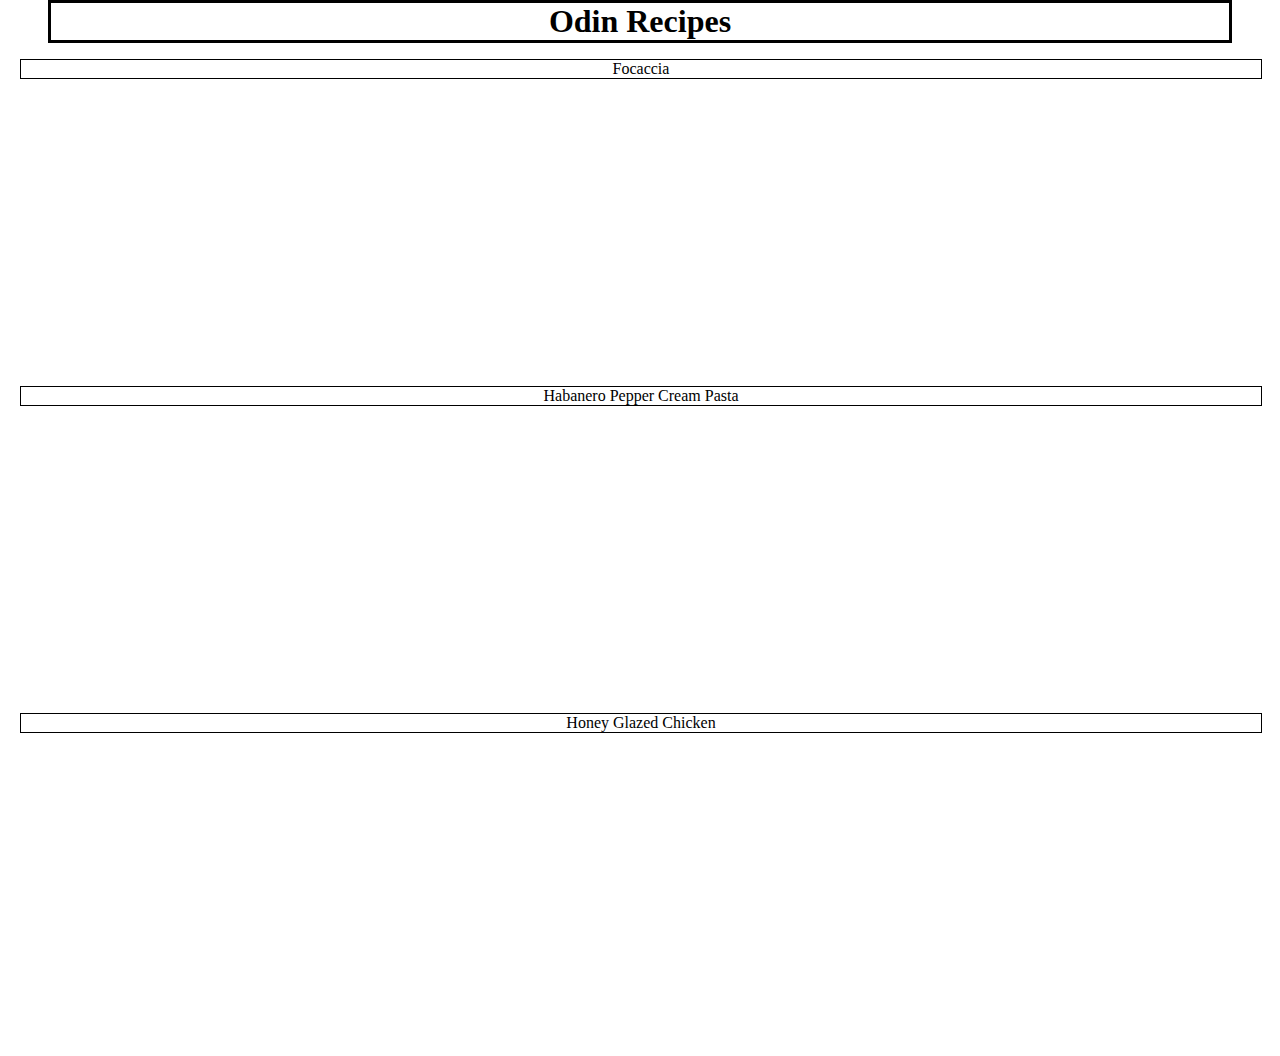
<file: index.html>
<!DOCTYPE html>
<html lang="en">
    <head>
        <meta charset="UTF-8">
        <link rel="stylesheet" href="style.css">
        <title>Odin Recipes</title>
    </head>
    <body>
        <div id="h1-div">
            <h1 id="h1">Odin Recipes</h1>
        </div>
        <div class="li-bg">
            <ul class="item-pos">
                <li><a href="/home/bystander/repos/odin-recipes/recipes/focaccia.html">Focaccia</a></li>
                <li><a href="/home/bystander/repos/odin-recipes/recipes/habanero-pepper-cream-pasta.html">Habanero Pepper Cream Pasta</a></li>
                <li><a href="/home/bystander/repos/odin-recipes/recipes/honey-glazed-chicken.html">Honey Glazed Chicken</a></li>
            </ul>
        </div>
    </body>
</html>
</file>
<file: style.css>
body {
    margin: 0 20px;
}

h1 {
    display: flex;
    justify-content: center;
    border: 3px solid black;
    width: 95%;
    margin: 0 auto;
}

header {
    min-height: 90vh;
    height: 90vh;
    padding: 0;
}

nav {
    height: 80%;
}

ul {
    height: 100%;
    width: 100%;
    list-style: none;
    padding: 0;
}

li {
    height: 327px;
    min-height: 327px;
}

img {
    height: 250px;
    width: 100%;
}

a {
    display: flex;
    justify-content: center;
    text-decoration: none;
    font-weight: 22px;
    color: black;
    width: 100%;
    border: 1px solid black;
    margin-bottom: 56px;
}

.two {
    margin-bottom: 40px;
}

.two {
    margin-left: 25px;
    width: 90%;
}

.container {
    padding: 0 2rem;
    max-width: 65rem;
    margin: 0 auto;
}

.columns {
    display: flex;
    gap: 1em;
}

.columns > * {
    width: 100%;
    border: 3px solid black;
}
</file>
